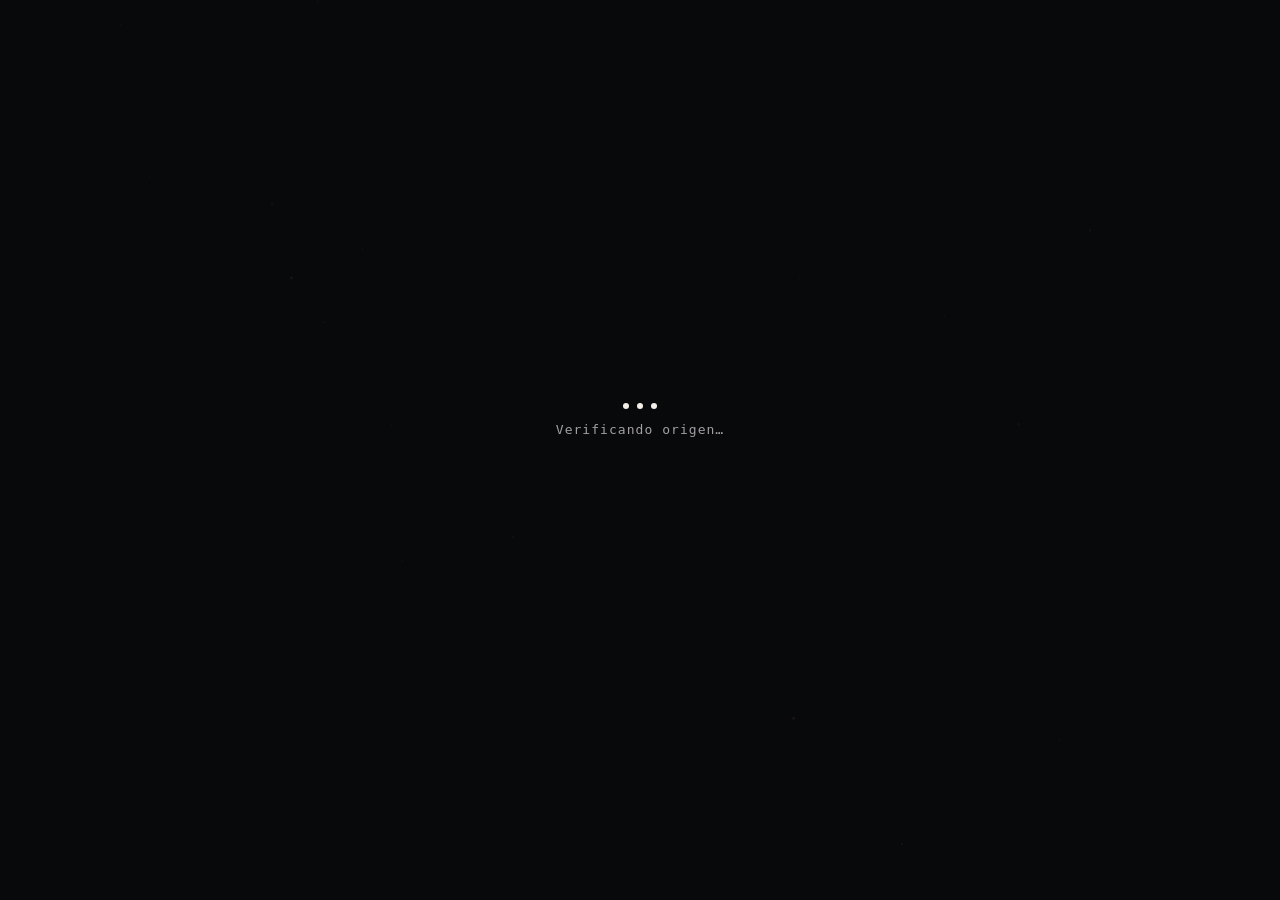
<file: index.html>
<!doctype html>
<html lang="es">
<head>
<meta charset="utf-8">
<meta name="viewport" content="width=device-width,initial-scale=1,viewport-fit=cover">
<meta name="theme-color" content="#08090b">
<meta name="apple-mobile-web-app-capable" content="yes">
<title>VESTIGIO</title>
<link rel="stylesheet" href="./css/main.css">
</head>
<body>
<canvas id="ambient"></canvas>

<header id="topbar" class="topbar hidden">
  <button id="brand" class="brand-button"><span class="brand-mark"><i></i><i></i><i></i><b></b></span></button>
  <div class="brand-copy"><small>ORIGEN CONFIRMADO</small><strong>VESTIGIO</strong></div>
  <button id="soundToggle" class="sound-button">◌</button>
</header>

<main id="app">
<section id="bootScene" class="scene active boot-scene">
  <div class="boot-box">
    <div class="boot-dots"><span></span><span></span><span></span></div>
    <p id="bootStatus">Inicializando sesión…</p>
    <div id="bootIdentity"></div>
    <button id="bootContinue" class="primary concealed">Continuar</button>
  </div>
</section>

<section id="introScene" class="scene">
  <div class="frame intro-grid">
    <div class="large-symbol"><i></i><i></i><i></i><i></i><b></b></div>
    <div class="intro-copy"><small>MENSAJE VERIFICADO // RUMBO ALTERADO</small><h1>No estás aquí por accidente.</h1>
      <p>Cuatro vestigios han cambiado de rumbo. Esta vez las respuestas no estarán en una sola pantalla.</p>
      <em>Lo que se pierde no desaparece. Cambia de rumbo.</em>
      <button id="startButton" class="primary">Iniciar recuperación</button>
    </div>
  </div>
</section>

<section id="hubScene" class="scene"><div class="frame">
  <div class="hub-header"><div><small>REGISTRO DE SESIÓN</small><h2>Deriva activa</h2><p id="returnMessage" class="muted"></p></div>
  <button id="openBook" class="book-button"><span>CUADERNO</span><strong id="fragmentCount">0 / 4</strong></button></div>
  <div class="progress-line"><span id="progressBar"></span></div>
  <div id="recordList" class="record-list"></div>
</div></section>

<section id="levelScene" class="scene"><div class="frame">
  <button id="backHub" class="back-button">← Volver a los registros</button>
  <article class="case-file">
    <div class="case-header"><div><small id="levelCode"></small><h2 id="levelTitle"></h2><p id="levelSubtitle" class="muted"></p></div><span class="verified-badge">VERIFICADO</span></div>
    <div id="puzzleArea" class="puzzle-area"></div>
    <form id="answerForm" class="answer-form">
      <label for="answerInput">Clave de recuperación</label>
      <div class="answer-row"><input id="answerInput" autocomplete="off" autocapitalize="characters"><button class="primary">Verificar</button></div>
      <p id="answerFeedback" class="feedback"></p>
    </form>
    <details class="hint-panel"><summary>Introducir código de pista</summary>
      <div class="answer-row"><input id="hintInput" autocomplete="off"><button id="hintButton" type="button" class="secondary">Desbloquear</button></div>
      <div id="hintOutput" class="hint-output"></div>
    </details>
  </article>
</div></section>

<section id="revealScene" class="scene reveal-scene"><div class="reveal-wrap">
  <div id="revealVisual" class="reveal-visual"></div><small>FRAGMENTO RECUPERADO</small><h2 id="revealTitle"></h2><p id="revealText"></p>
  <button id="continueButton" class="primary">Continuar</button>
</div></section>

<section id="bookScene" class="scene"><div class="frame">
  <button id="closeBook" class="back-button">← Cerrar cuaderno</button>
  <div class="book-cover"><small>ARCHIVO CENTRAL</small><h2>El Cuaderno de la Deriva</h2><p>Una habitación aparece más de una vez: 217.</p></div>
  <div id="bookPages" class="book-pages"></div>
</div></section>

<section id="letterScene" class="scene letter-scene"><article class="letter">
  <small>UMBRAL ABIERTO</small><h2>Ania,</h2>
  <p>No había un lugar escondido detrás de las pistas.</p>
  <p>Había una puerta.</p>
  <p>Al otro lado hay una experiencia real: aire, movimiento, naturaleza y una historia que todavía no voy a nombrar.</p>
  <p>El último enigma no consistía en encontrar un nombre. Consistía en abrir nuestro próximo recuerdo.</p>
  <p class="signature">Iván</p><button id="closeLetter" class="secondary">Volver al cuaderno</button>
</article></section>
</main>

<footer id="footer" class="footer hidden"><span id="sessionLabel"></span><span>ALMACENAMIENTO: LOCAL ACTIVO</span></footer>

<dialog id="organizerDialog">
<form method="dialog" class="dialog-header"><div><small>ACCESO RESTRINGIDO</small><h2>Modo Organizador</h2></div><button value="cancel">×</button></form>
<div id="organizerLogin"><label for="organizerPassword">Contraseña</label><div class="answer-row"><input id="organizerPassword" type="password" inputmode="numeric"><button id="organizerEnter" class="primary">Entrar</button></div><p id="organizerFeedback"></p></div>
<div id="organizerPanel" hidden><pre id="organizerState"></pre><div id="organizerControls"></div><button id="simulateAll" class="secondary">Simular resolución completa</button><button id="resetProgress" class="danger">Reiniciar progreso</button></div>
</dialog>

<script src="./config/config.js"></script>
<script src="./js/app.js"></script>
</body></html>
</file>
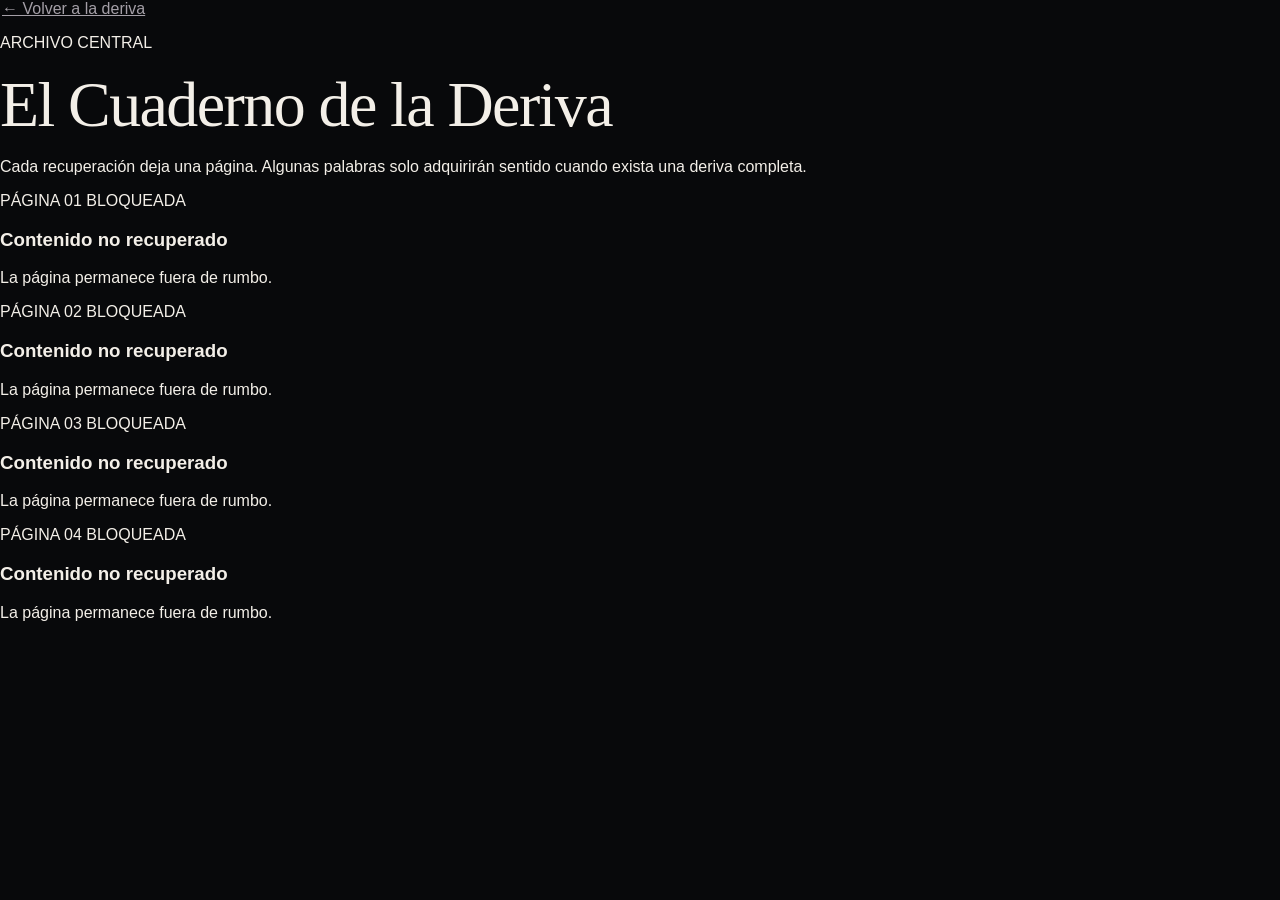
<file: pages/archive.html>
<!doctype html>
<html lang="es">
<head>
  <meta charset="utf-8">
  <meta name="viewport" content="width=device-width, initial-scale=1, viewport-fit=cover">
  <meta name="theme-color" content="#0b0b0e">
  <title>Cuaderno de la Deriva</title>
  <link rel="stylesheet" href="../css/main.css">
</head>
<body>
  <main class="main-content">
    <a class="back-button" href="../index.html">← Volver a la deriva</a>
    <section class="level-panel">
      <p class="eyebrow">ARCHIVO CENTRAL</p>
      <h1 style="font-family:Georgia,serif;font-weight:500;font-size:clamp(38px,9vw,64px);margin:14px 0;">El Cuaderno de la Deriva</h1>
      <p class="level-narrative">Cada recuperación deja una página. Algunas palabras solo adquirirán sentido cuando exista una deriva completa.</p>
      <div id="archivePages" class="level-list"></div>
    </section>
  </main>

  <script src="../config/experience-config.js"></script>
  <script src="../js/utils.js"></script>
  <script src="../js/storage.js"></script>
  <script>
    const state = VestigioStorage.load();
    const container = document.getElementById("archivePages");

    EXPERIENCE_CONFIG.levels.forEach(level => {
      const unlocked = state.completedLevels.includes(level.id);
      const article = document.createElement("article");
      article.className = `level-card${unlocked ? " is-complete" : ""}`;
      article.innerHTML = unlocked
        ? `
          <div class="level-card-top">
            <span class="eyebrow">PÁGINA 0${level.number}</span>
            <span class="level-status">RECUPERADA</span>
          </div>
          <h3>${level.title}</h3>
          <p>Fragmento conservado: <strong>${level.finalFragment}</strong></p>
        `
        : `
          <div class="level-card-top">
            <span class="eyebrow">PÁGINA 0${level.number}</span>
            <span class="level-status">BLOQUEADA</span>
          </div>
          <h3>Contenido no recuperado</h3>
          <p>La página permanece fuera de rumbo.</p>
        `;
      container.append(article);
    });
  </script>
</body>
</html>
</file>
<file: css/main.css>
:root{
  --bg:#08090b;--panel:rgba(17,18,22,.92);--paper:#e9dfcf;--text:#f3efe8;
  --muted:#a49fa7;--line:rgba(255,255,255,.12);--rose:#c86e81;--rose-soft:#e3a2b1;
  --ice:#eef4f7;--danger:#ff8585;--safeT:env(safe-area-inset-top,0px);--safeB:env(safe-area-inset-bottom,0px)
}
*{box-sizing:border-box}html,body{margin:0;min-height:100%;background:var(--bg);color:var(--text)}
body{font-family:-apple-system,BlinkMacSystemFont,"SF Pro Display","Segoe UI",sans-serif;-webkit-font-smoothing:antialiased;overflow-x:hidden}
button,input{font:inherit}button{color:inherit}input{width:100%;min-height:50px;padding:14px 16px;border:1px solid var(--line);border-radius:13px;background:rgba(255,255,255,.045);color:var(--text);font-size:16px}
button:focus-visible,input:focus-visible,summary:focus-visible{outline:2px solid var(--rose-soft);outline-offset:3px}
#ambient{position:fixed;inset:0;width:100%;height:100%;pointer-events:none;opacity:.38;z-index:0}
.topbar{position:fixed;z-index:40;top:0;left:0;right:0;display:grid;grid-template-columns:48px 1fr 48px;align-items:center;gap:10px;padding:calc(10px + var(--safeT)) 16px 10px;border-bottom:1px solid var(--line);background:rgba(8,9,11,.72);backdrop-filter:blur(22px);transition:.4s}
.hidden{opacity:0;pointer-events:none}.brand-copy{display:flex;flex-direction:column}.topbar small,.scene small{display:block;font:600 10px/1.5 ui-monospace,SFMono-Regular,Menlo,monospace;letter-spacing:.15em;color:var(--muted)}
.brand-button,.sound-button{min-width:44px;min-height:44px;border:0;background:transparent}
.brand-mark,.large-symbol{position:relative;display:block;aspect-ratio:1}.brand-mark{width:38px}
.brand-mark i,.large-symbol i{position:absolute;border:1px solid rgba(243,239,232,.55);border-radius:50%}
.brand-mark i:nth-child(1),.large-symbol i:nth-child(1){inset:0;border-right-color:transparent}
.brand-mark i:nth-child(2),.large-symbol i:nth-child(2){inset:16%;border-bottom-color:transparent}
.brand-mark i:nth-child(3),.large-symbol i:nth-child(3){inset:32%;border-left-color:transparent}
.large-symbol i:nth-child(4){inset:44%;border-top-color:transparent}
.brand-mark b,.large-symbol b{position:absolute;left:50%;top:8%;width:1px;height:84%;background:linear-gradient(var(--rose-soft),transparent);transform:rotate(15deg)}
.scene{display:none;min-height:100vh;padding:calc(94px + var(--safeT)) 18px calc(90px + var(--safeB));position:relative;z-index:1}
.scene.active{display:block;animation:sceneIn .62s ease both}.boot-scene.active,.reveal-scene.active{display:flex;align-items:center;justify-content:center;text-align:center}.boot-scene{padding:0}
.frame{width:min(100%,920px);margin:auto}.boot-box{width:min(86vw,470px)}.boot-dots{display:flex;justify-content:center;gap:8px}.boot-dots span{width:6px;height:6px;border-radius:50%;background:var(--text);animation:dots 1.3s infinite}.boot-dots span:nth-child(2){animation-delay:.16s}.boot-dots span:nth-child(3){animation-delay:.32s}
#bootStatus{font:500 13px ui-monospace,monospace;color:var(--muted);letter-spacing:.08em}.boot-box strong{display:block;font:500 clamp(42px,11vw,70px) Georgia,serif;margin:18px}.concealed{opacity:0;pointer-events:none}
.intro-grid{min-height:calc(100vh - 180px);display:grid;gap:30px;align-items:center}.large-symbol{width:min(68vw,330px);margin:auto}
h1,h2{font-family:Georgia,"Times New Roman",serif;font-weight:500;letter-spacing:-.025em}.intro-copy h1{font-size:clamp(44px,12vw,78px);line-height:.98;margin:14px 0}.intro-copy p{font-size:clamp(18px,4.8vw,24px);line-height:1.62;color:#d8d3d9}.intro-copy em{display:block;color:var(--rose-soft);margin:22px 0 30px}
.primary,.secondary,.danger,.back-button,.book-button{min-height:48px;border-radius:13px;cursor:pointer}
.primary{padding:13px 18px;border:1px solid rgba(255,255,255,.17);background:var(--text);color:#111216;font-weight:750}
.secondary{padding:13px 16px;border:1px solid var(--line);background:rgba(255,255,255,.045)}
.danger{padding:13px 16px;border:1px solid rgba(255,133,133,.4);background:rgba(255,133,133,.1);color:#ffaaaa}
.back-button{padding:10px 2px;border:0;background:transparent;color:var(--muted)}
.hub-header{display:flex;justify-content:space-between;gap:18px}.hub-header h2,.case-header h2,.reveal-wrap h2,.book-cover h2,.letter h2{font-size:clamp(42px,10vw,72px);margin:8px 0}.muted{color:var(--muted);line-height:1.55}
.book-button{min-width:108px;padding:12px;border:1px solid var(--line);background:rgba(255,255,255,.035);display:flex;flex-direction:column;align-items:flex-end}.book-button span{font:600 9px ui-monospace,monospace;letter-spacing:.12em;color:var(--muted)}.book-button strong{font-size:22px}
.progress-line{height:2px;margin:24px 0 30px;background:rgba(255,255,255,.08)}.progress-line span{display:block;height:100%;width:0;background:linear-gradient(90deg,var(--rose),var(--ice));transition:width .6s}
.record-list{display:grid;gap:12px}.record{width:100%;padding:21px 18px;border:1px solid var(--line);border-radius:19px;background:linear-gradient(180deg,rgba(255,255,255,.038),rgba(255,255,255,.018));text-align:left}.record.complete{border-left:2px solid var(--rose)}.record:disabled{opacity:.36}.record-top{display:flex;justify-content:space-between}.record h3{font:500 29px Georgia,serif;margin:15px 0 4px}.record p{margin:0;color:var(--muted)}.record-status{font:600 10px ui-monospace,monospace;letter-spacing:.12em;color:var(--rose-soft)}
.case-file{padding:clamp(22px,5vw,42px);border:1px solid var(--line);border-radius:24px;background:linear-gradient(180deg,rgba(19,20,24,.94),rgba(12,13,16,.9));box-shadow:0 35px 100px rgba(0,0,0,.42)}
.case-header{display:flex;justify-content:space-between;gap:16px}.verified-badge{align-self:flex-start;padding:7px 9px;border:1px solid rgba(200,110,129,.48);border-radius:999px;color:var(--rose-soft);font:600 9px ui-monospace,monospace;transform:rotate(-4deg)}
.puzzle-area{margin:26px 0}.answer-form label{display:block;margin-bottom:8px;color:var(--muted)}.answer-row{display:grid;grid-template-columns:1fr auto;gap:10px}.feedback{min-height:24px}.feedback.ok{color:#bfe9d0}.feedback.bad{color:#ffaaaa}.hint-panel{margin-top:24px;border-top:1px solid var(--line);padding-top:18px}.hint-panel summary{cursor:pointer;color:var(--muted)}.hint-panel .answer-row{margin-top:14px}.hint-output{margin-top:12px;padding:14px;border-radius:13px;background:rgba(255,255,255,.035);line-height:1.55}
.dossier-grid{display:grid;gap:14px}.paper{padding:18px;border:1px solid rgba(20,20,20,.15);border-radius:5px;background:linear-gradient(145deg,#ece3d5,#d9cdbb);color:#18171a;box-shadow:0 20px 45px rgba(0,0,0,.24);position:relative;overflow:hidden}.paper::after{content:"";position:absolute;inset:0;background:repeating-linear-gradient(0deg,transparent 0 4px,rgba(0,0,0,.018) 5px);pointer-events:none}
.paper h3{font:600 12px ui-monospace,monospace;letter-spacing:.11em;margin:0 0 13px}.cipher{font:700 20px/1.7 ui-monospace,monospace;letter-spacing:.06em;word-break:break-word}.compass-card{display:grid;place-items:center;padding:18px;border:1px solid var(--line);border-radius:18px;background:rgba(255,255,255,.025)}
.compass{position:relative;width:min(62vw,230px);aspect-ratio:1;border:1px solid rgba(255,255,255,.25);border-radius:50%;background:radial-gradient(circle,rgba(255,255,255,.04),transparent 64%)}.compass::before{content:"N";position:absolute;top:9px;left:50%;transform:translateX(-50%);font:700 16px ui-monospace,monospace}.compass::after{content:"";position:absolute;left:50%;top:13%;height:74%;width:2px;background:linear-gradient(var(--rose),rgba(255,255,255,.12));transform:rotate(15deg);transform-origin:center}
.file-tools{display:flex;flex-wrap:wrap;gap:8px;margin-top:12px}.micro-button{min-height:44px;padding:10px 13px;border:1px solid rgba(0,0,0,.2);border-radius:10px;background:rgba(0,0,0,.06);color:#18171a}
.reveal-box{display:none;margin-top:14px;padding:14px;border:1px dashed rgba(0,0,0,.28);font:600 14px ui-monospace,monospace}.reveal-box.visible{display:block}.reveal-box.dark{border-color:rgba(227,162,177,.4);color:var(--rose-soft);background:rgba(255,255,255,.04);font-size:12px;line-height:1.5}
.film-strip{display:grid;grid-template-columns:repeat(3,1fr);gap:9px;padding:10px;border:1px solid var(--line);border-radius:15px;background:#050506}.film-frame{min-height:118px;padding:12px;border:1px solid rgba(255,255,255,.08);background:linear-gradient(145deg,#242126,#0d0d0f);display:flex;flex-direction:column;justify-content:space-between}.film-frame strong{font:600 12px ui-monospace,monospace;color:var(--rose-soft)}.film-frame p{margin:0;color:#cbc5cc;font-size:13px;line-height:1.45}
.scent-table{display:grid;gap:8px}.scent-row{display:grid;grid-template-columns:94px 1fr;gap:10px;padding:10px;border-bottom:1px solid rgba(0,0,0,.16)}.scent-row span:first-child{font-weight:700}.mirror-text{padding:14px;border:1px dashed rgba(0,0,0,.3);font:700 18px ui-monospace,monospace;text-align:center}
.kiwi-photo{width:100%;max-height:380px;object-fit:cover;border-radius:6px;filter:saturate(.72) contrast(1.05)}.scan-grid{display:grid;gap:8px}.scan-layer{display:grid;grid-template-columns:1fr auto;align-items:center;gap:10px;padding:11px;border:1px solid var(--line);border-radius:13px;background:rgba(255,255,255,.03)}.scan-art{height:48px;border-radius:8px;background:linear-gradient(90deg,rgba(200,110,129,.12),rgba(200,110,129,.58));display:flex;align-items:center;padding:0 13px;font:600 12px ui-monospace,monospace}.scan-controls{display:flex;gap:5px}.scan-controls button{min-width:44px;min-height:44px;border:1px solid var(--line);border-radius:10px;background:transparent}.scan-result{min-height:28px;color:var(--rose-soft);font:600 13px ui-monospace,monospace}
.final-book-text{padding:18px;border:1px solid var(--line);border-radius:16px;background:rgba(255,255,255,.03);line-height:1.7}.fragment-row{display:flex;gap:8px;flex-wrap:wrap;margin:14px 0}.fragment-chip{padding:9px 12px;border:1px solid rgba(200,110,129,.48);border-radius:999px;color:var(--rose-soft);font:600 12px ui-monospace,monospace}
.book-cipher{display:grid;grid-template-columns:repeat(5,1fr);gap:7px;margin-top:14px}.book-word{min-height:50px;padding:7px;border:1px solid var(--line);border-radius:10px;display:flex;align-items:center;justify-content:center;text-align:center;color:#c8c3ca;font:500 11px ui-monospace,monospace}
.reveal-wrap{width:min(100%,650px)}.reveal-visual{width:160px;height:160px;margin:0 auto 28px;border-radius:44px;background:radial-gradient(circle at 30% 20%,rgba(255,255,255,.34),transparent 22%),linear-gradient(145deg,rgba(200,110,129,.9),rgba(90,62,78,.25));box-shadow:0 0 110px rgba(200,110,129,.25)}.reveal-wrap p{font-size:19px;line-height:1.7;color:#d8d3da}
.book-cover{padding:34px;border:1px solid var(--line);border-radius:24px;background:linear-gradient(145deg,#17161a,#0d0d10);box-shadow:0 35px 90px rgba(0,0,0,.45)}.book-pages{display:grid;grid-template-columns:repeat(2,minmax(0,1fr));gap:14px;margin-top:16px}.book-page{min-height:230px;padding:22px;border-radius:18px;background:linear-gradient(145deg,#ece3d5,#d9cdbb);color:#17161a;display:flex;flex-direction:column;justify-content:space-between}.book-page.locked{background:#141419;color:#7c7881;border:1px solid var(--line)}.book-page strong{font:500 35px Georgia,serif}
.letter-scene{background:linear-gradient(180deg,#eef4f7,white);color:#17161a}.letter{width:min(100%,700px);margin:auto;padding:clamp(26px,7vw,60px);background:white;box-shadow:0 30px 90px rgba(60,75,85,.18)}.letter p{font:20px/1.8 Georgia,serif}.signature{font-size:35px!important;font-style:italic}
.footer{position:fixed;z-index:40;left:0;right:0;bottom:0;display:flex;justify-content:space-between;gap:10px;padding:9px 16px calc(9px + var(--safeB));border-top:1px solid var(--line);background:rgba(8,9,11,.72);backdrop-filter:blur(18px);font:500 8px ui-monospace,monospace;color:var(--muted)}
dialog{width:min(92vw,760px);max-height:86vh;padding:20px;border:1px solid var(--line);border-radius:22px;background:#111216;color:var(--text)}dialog::backdrop{background:rgba(0,0,0,.78);backdrop-filter:blur(6px)}.dialog-header{display:flex;justify-content:space-between}.dialog-header button{background:transparent;border:0;font-size:24px}dialog pre{max-height:230px;overflow:auto;background:#08090b;padding:12px}#organizerControls{display:grid;gap:8px;margin:12px 0}
@keyframes sceneIn{from{opacity:0;transform:translateY(14px)}to{opacity:1;transform:none}}@keyframes dots{0%,80%,100%{opacity:.2;transform:scale(.8)}40%{opacity:1;transform:scale(1)}}@keyframes spin{to{transform:rotate(360deg)}}.large-symbol i:nth-child(1){animation:spin 32s linear infinite}.large-symbol i:nth-child(2){animation:spin 25s linear infinite reverse}.large-symbol i:nth-child(3){animation:spin 18s linear infinite}
@media(min-width:780px){.intro-grid{grid-template-columns:1.1fr .9fr}.large-symbol{order:2}.record-list{grid-template-columns:repeat(2,minmax(0,1fr))}.dossier-grid.two{grid-template-columns:1.15fr .85fr}}
@media(max-width:650px){.answer-row{grid-template-columns:1fr}.answer-row button{width:100%}.film-strip{grid-template-columns:1fr}.book-pages{grid-template-columns:1fr}.book-cipher{grid-template-columns:repeat(3,1fr)}.footer{font-size:7px}.hub-header{align-items:stretch}}
@media(prefers-reduced-motion:reduce){*{animation-duration:.001ms!important;transition-duration:.001ms!important}}


.photo-grid{display:grid;grid-template-columns:repeat(2,minmax(0,1fr));gap:10px;margin-top:14px}
.dossier-photo{width:100%;height:170px;object-fit:cover;border-radius:8px;border:1px solid var(--line);filter:saturate(.72) contrast(1.08)}
.matrix-shell{margin-top:18px;padding:16px;border:1px solid var(--line);border-radius:16px;background:rgba(255,255,255,.025)}
.matrix-header{display:flex;justify-content:space-between;gap:12px;align-items:center}.matrix-header strong{font:600 12px ui-monospace,monospace;color:var(--rose-soft)}
.matrix-board{display:grid;grid-template-columns:repeat(3,1fr);gap:8px;margin:14px 0}.matrix-cell{aspect-ratio:1;border:1px solid var(--line);border-radius:12px;background:#101115;display:grid;place-items:center}
.matrix-cell svg{width:74%;height:74%}.matrix-options{display:grid;grid-template-columns:repeat(4,1fr);gap:8px}.matrix-options.six{grid-template-columns:repeat(3,1fr)}.matrix-option{min-height:72px;border:1px solid var(--line);border-radius:12px;background:rgba(255,255,255,.03);position:relative;touch-action:manipulation}.matrix-option span{position:absolute;left:8px;top:6px;font:700 10px ui-monospace,monospace;color:var(--muted)}
.matrix-option.selected{border-color:var(--rose-soft);box-shadow:0 0 0 1px var(--rose-soft) inset}.matrix-progress{font:600 12px ui-monospace,monospace;color:var(--muted)}
.matrix-code{margin-top:12px;padding:14px;border:1px dashed rgba(200,110,129,.5);border-radius:12px;color:var(--rose-soft);font:700 17px ui-monospace,monospace;text-align:center}
.jigsaw-wrap{display:grid;gap:14px}.jigsaw-grid{display:grid;grid-template-columns:repeat(3,1fr);gap:4px;aspect-ratio:1;background:#050506;padding:4px;border-radius:14px}.jigsaw-grid.hard{grid-template-columns:repeat(4,1fr)}
.jigsaw-piece{position:relative;overflow:hidden;border:1px solid rgba(255,255,255,.08);background:#111;transform-style:preserve-3d;transition:transform .25s;touch-action:manipulation;min-width:0}
.jigsaw-piece.selected{outline:2px solid var(--rose-soft);z-index:2}.jigsaw-face{position:absolute;inset:0;background-image:url('../assets/images/kiwi-reference.jpeg');background-size:300% 300%;backface-visibility:hidden}.jigsaw-grid.hard .jigsaw-face{background-size:400% 400%}.jigsaw-face i{display:none;position:absolute;inset:34%;border:1px solid rgba(227,162,177,.9);border-radius:50%;box-shadow:0 0 18px rgba(227,162,177,.5)}.jigsaw-grid.solved .jigsaw-face i{display:block}.jigsaw-back{position:absolute;inset:0;display:grid;place-items:center;background:repeating-linear-gradient(45deg,#18171b 0 8px,#0c0c0e 8px 16px);color:var(--rose-soft);font:700 14px ui-monospace,monospace;transform:rotateY(180deg);backface-visibility:hidden}
.jigsaw-controls{display:grid;grid-template-columns:repeat(4,1fr);gap:8px}.jigsaw-controls button{min-height:48px}.jigsaw-status{min-height:26px;color:var(--rose-soft);font:600 13px ui-monospace,monospace}.jigsaw-status strong{color:var(--text)}
.door-217{display:grid;grid-template-columns:.75fr 1.25fr;gap:14px;align-items:stretch}.door-card{min-height:260px;border:1px solid var(--line);border-radius:16px;background:linear-gradient(145deg,#201c1d,#08090b);display:flex;align-items:center;justify-content:center;position:relative}.door-card::before{content:'217';font:500 62px Georgia,serif;color:#c9b5a3}.door-card::after{content:'NO LLAMES DOS VECES';position:absolute;bottom:18px;font:600 9px ui-monospace,monospace;color:var(--rose-soft);letter-spacing:.14em}
.book-217{padding:18px;border:1px solid rgba(20,20,20,.18);border-radius:5px;background:linear-gradient(145deg,#ece3d5,#d8cbb9);color:#17161a}.book-lines{counter-reset:line}.book-line{display:grid;grid-template-columns:28px 1fr;gap:10px;padding:10px 0;border-bottom:1px solid rgba(0,0,0,.15);font:18px/1.55 Georgia,serif}.book-line::before{counter-increment:line;content:counter(line);font:600 12px ui-monospace,monospace;color:#8d4b5a}
.route-machine{margin-top:16px;padding:18px;border:1px solid var(--line);border-radius:16px;background:rgba(255,255,255,.025)}.route-dials{display:grid;grid-template-columns:repeat(3,1fr);gap:10px}.route-dial{min-height:115px;border:1px solid var(--line);border-radius:50%;display:grid;place-items:center;text-align:center;padding:12px;color:var(--muted);position:relative}.route-dial.active{border-color:var(--rose-soft);color:var(--text);box-shadow:0 0 40px rgba(200,110,129,.14)}
.route-options{display:flex;flex-wrap:wrap;gap:8px;margin-top:14px}.route-options button{min-height:44px}.route-result{margin-top:14px;padding:14px;border:1px dashed rgba(200,110,129,.45);border-radius:12px;line-height:1.6}
@media(max-width:650px){.photo-grid{grid-template-columns:1fr}.matrix-options,.matrix-options.six{grid-template-columns:repeat(2,1fr)}.matrix-option{min-height:86px}.door-217{grid-template-columns:1fr}.route-dials{grid-template-columns:1fr}.dossier-photo{height:210px}.jigsaw-controls{grid-template-columns:repeat(2,1fr)}.jigsaw-grid.hard{gap:3px;padding:3px}.book-line{font-size:16px}}
</file>
